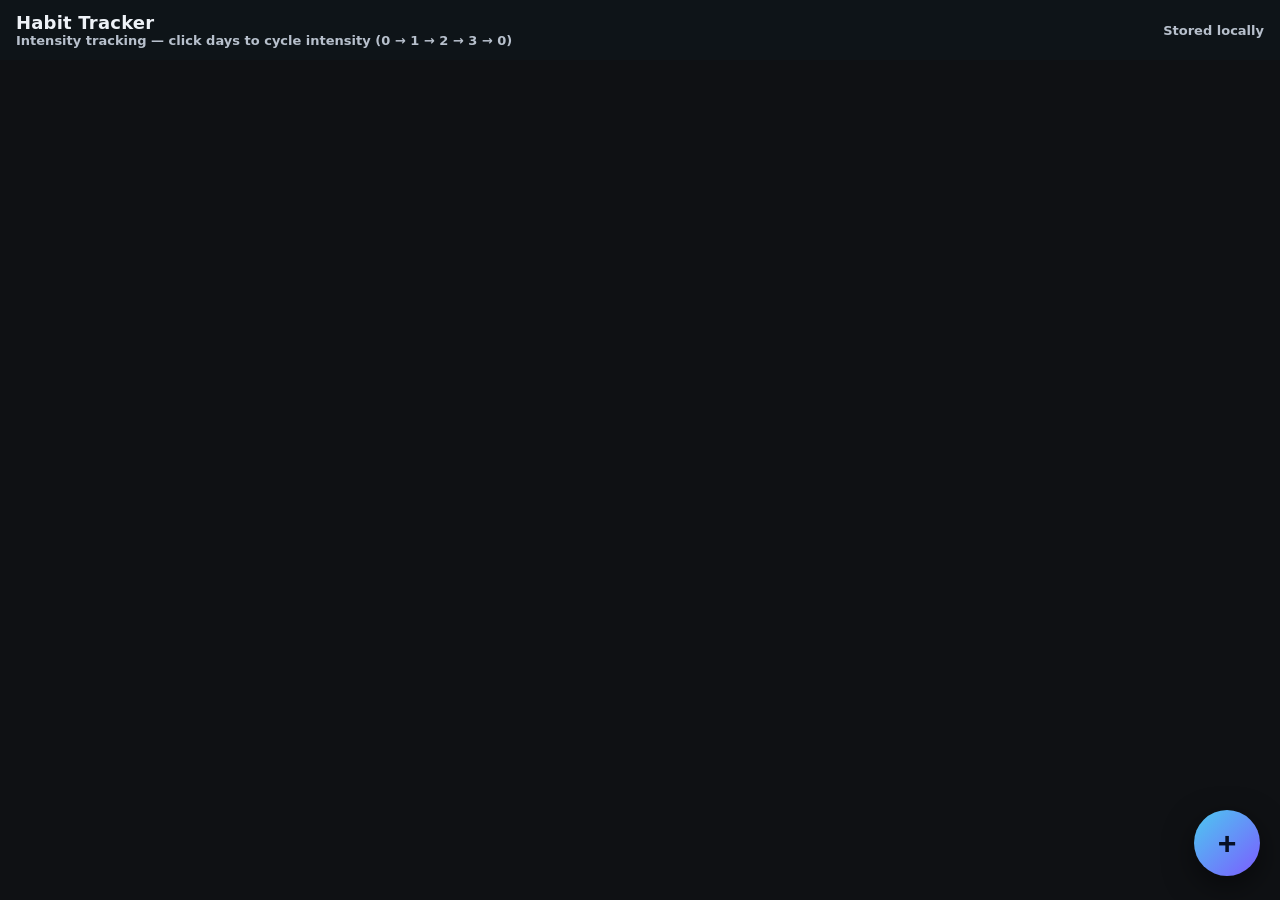
<file: Index.html>
<!doctype html>
<html lang="en">
<head>
<meta charset="utf-8" />
<meta name="viewport" content="width=device-width,initial-scale=1" />
<title>Stylish Habit Tracker — Intensity</title>
<link rel="stylesheet" href="HabitTracker2.css">
</head>
<body>

<header>
  <div>
    <h1>Habit Tracker</h1>
    <div class="small">Intensity tracking — click days to cycle intensity (0 → 1 → 2 → 3 → 0)</div>
  </div>
  <div style="display:flex; gap:12px; align-items:center;">
    <div class="small">Stored locally</div>
  </div>
</header>

<main id="mainContainer"></main>

<button class="add-fab" id="openAdd">+</button>

<div class="modal" id="modal">
  <div class="modal-card">
    <h3>Add Habit</h3>
    <div class="form-row">
      <input id="habitName" type="text" placeholder="Habit name (e.g., Read, Gym)" />
    </div>
    <div class="form-row" style="margin-top:8px;">
      <label style="color:var(--muted); font-size:13px; min-width:70px;">Pick color</label>
      <input id="habitColor" type="color" value="#4cc9f0"/>
      <div style="flex:1; color:var(--muted); font-size:13px; text-align:right;">Shades auto-generated</div>
    </div>
    <div class="modal-actions">
      <button class="btn ghost" id="cancelAdd">Cancel</button>
      <button class="btn primary" id="confirmAdd">Add Habit</button>
    </div>
  </div>
</div>

<script src="HabitTracker2.js">

</script>
</body>
</html>
</file>
<file: HabitTracker2.css>
:root{
    --bg:#111;
    --panel:#1e1e1e;
    --muted:#b7c0cc;
    --card-radius:12px;
  }
  *{box-sizing:border-box}
  body{
    margin:0; font-family:Inter, ui-sans-serif, system-ui, -apple-system, 'Segoe UI', Roboto, Arial;
    background:#0f1114; color:#eef2f7;
  }

  header{ background:#0e1418; padding:12px 16px; font-weight:700; display:flex; align-items:center; justify-content:space-between; gap:12px;}
  header h1{ margin:0; font-size:18px; letter-spacing:0.2px; }
  header .small{ color:var(--muted); font-size:13px; }

  main{ padding:18px; max-width:1100px; margin:18px auto; display:flex; flex-direction:column; gap:18px; }

  .habit {
    background: linear-gradient(180deg, rgba(255,255,255,0.02), rgba(255,255,255,0.01));
    border-radius:12px; padding:12px; box-shadow:0 10px 30px rgba(2,6,23,0.6);
  }
  .habit-header{ display:flex; justify-content:space-between; align-items:center; gap:12px; margin-bottom:10px; }
  .habit-header h3{ margin:0; font-size:16px; }
  .habit-actions{ display:flex; gap:8px; align-items:center; }
  .icon-btn{ background:transparent; border:1px solid rgba(255,255,255,0.06); color:var(--muted); padding:6px 8px; border-radius:8px; cursor:pointer; font-weight:600;}
  .icon-btn:hover{ background:rgba(255,255,255,0.02); color: #fff }

  .months {
    display:flex; gap:12px; overflow-x:auto; padding-bottom:6px; -webkit-overflow-scrolling:touch;
  }
  .month {
    min-width: 220px; background:rgba(255,255,255,0.02); padding:8px; border-radius:8px;
  }
  .month h4{ margin:0 0 8px 0; font-size:13px; color:var(--muted); text-align:center; }

  .days{ display:grid; grid-template-columns: repeat(7, 14px); gap:4px; justify-content:center; }
  .day{
    width:14px; height:14px; background: rgba(255,255,255,0.03); border-radius:3px; cursor:pointer; transition: transform .08s ease, box-shadow .08s;
    box-shadow: inset 0 -1px 0 rgba(0,0,0,0.25); display:flex; align-items:center; justify-content:center;
  }
  .day:hover{ transform: translateY(-3px); }

  .legend{ display:flex; gap:6px; align-items:center; margin-top:8px; color:var(--muted); font-size:12px; }

  .progress{ margin-top:10px; display:flex; align-items:center; gap:12px; justify-content:space-between; }
  .progress-bar{ flex:1; height:10px; background:rgba(255,255,255,0.04); border-radius:999px; overflow:hidden; margin-right:12px; }
  .progress-fill{ height:100%; width:0%; background:var(--fill,#4cc9f0); transition:width .25s ease; }

  .progress-meta{ font-size:13px; color:var(--muted); min-width:120px; text-align:right; }

  .add-fab{
    position:fixed; right:20px; bottom:24px; width:66px; height:66px; border-radius:50%; background:linear-gradient(135deg,#4cc9f0,#7c5cff); color:#071026; display:grid; place-items:center; font-size:32px; font-weight:700; cursor:pointer;
    box-shadow:0 10px 30px rgba(0,0,0,0.5);
    border: none;
  }

  .modal{ position:fixed; inset:0; display:flex; align-items:center; justify-content:center; background:rgba(3,6,12,0.6); visibility:hidden; opacity:0; transition: opacity .18s; }
  .modal.show{ visibility:visible; opacity:1; }
  .modal-card{ background:linear-gradient(180deg,#081019,#0f1724); padding:16px; border-radius:12px; width:320px; box-shadow: 0 12px 40px rgba(2,6,23,0.8); }
  .modal-card h3{ margin:0 0 8px 0; }
  .form-row{ display:flex; gap:8px; align-items:center; margin-top:8px; }
  .form-row input[type="text"]{ flex:1; padding:8px 10px; border-radius:8px; border:1px solid rgba(255,255,255,0.04); background:transparent; color:#eaf2ff; }
  .form-row input[type="color"]{ width:44px; height:36px; border-radius:8px; border:none; padding:0; cursor:pointer; }

  .modal-actions{ display:flex; gap:8px; margin-top:12px; }
  .btn{ padding:8px 10px; border-radius:8px; border: none; cursor:pointer; font-weight:700; }
  .btn.primary{ background:linear-gradient(135deg,#4cc9f0,#7c5cff); color:#071026; }
  .btn.ghost{ background:transparent; color:var(--muted); border:1px solid rgba(255,255,255,0.04); }

  @media (max-width:720px){
    .month{ min-width:200px; }
    .days{ gap:3px; grid-template-columns: repeat(7, 12px); }
    .day{ width:12px; height:12px; border-radius:3px; }
  }
</file>
